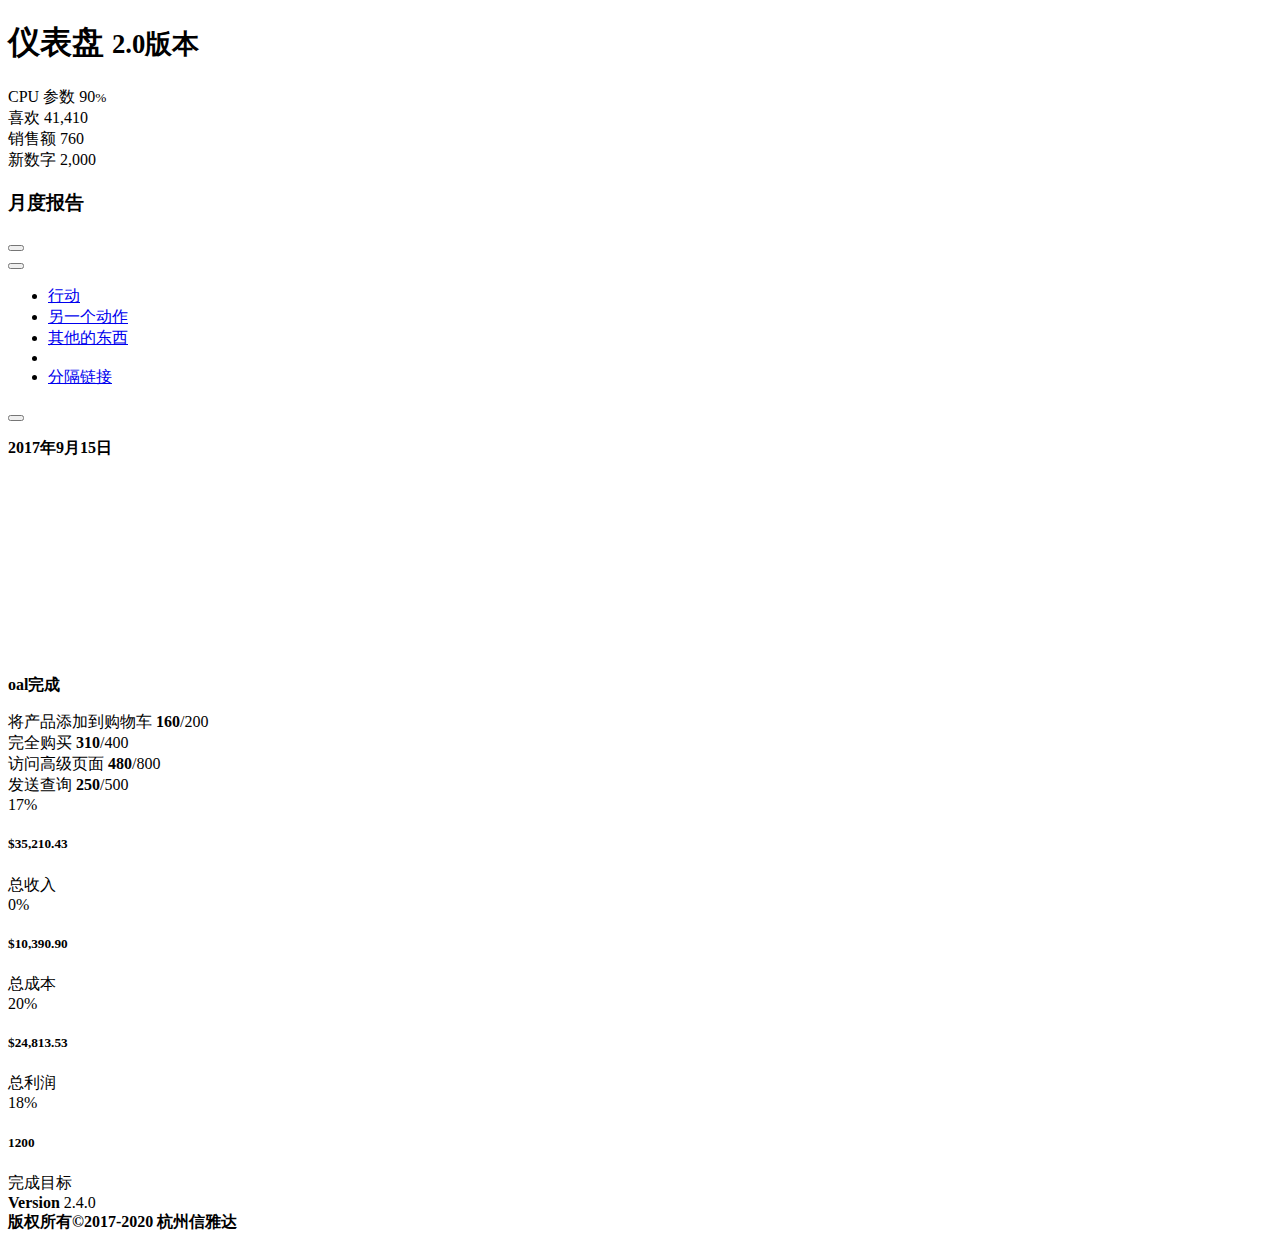
<file: src/main/resources/templates/index.html>
<!DOCTYPE html>
<html>
<head>
  <meta charset="utf-8"></meta>
  <meta http-equiv="主页" content="utf-8"></meta>
  <title>主页</title>
  <meta content="width=device-width, initial-scale=1, maximum-scale=1, user-scalable=no" name="viewport"></meta>
  <link rel="stylesheet" th:href="@{/css/bootstrap/dist/css/bootstrap.min.css}"></link>
  <link rel="stylesheet" th:href="@{/css/font-awesome/css/font-awesome.min.css}"></link>
  <link rel="stylesheet" th:href="@{/css/Ionicons/css/ionicons.min.css}"></link>
  <link rel="stylesheet" th:href="@{/css/datatables.net-bs/css/dataTables.bootstrap.min.css}"></link>
  <link rel="stylesheet" th:href="@{/css/dist/css/AdminLTE.min.css}"></link>
  <link rel="stylesheet" th:href="@{/css/dist/css/skins/_all-skins.min.css}"></link>
</head>
<body class="hold-transition skin-blue sidebar-mini">
<div class="wrapper">
  <!--主页面左边菜单和上部分横条公共部分-->
   <script th:src="@{/js/common/left.js}"></script>
 <!--结束-->
  <!-- Content Wrapper. Contains page content -->
  <div class="content-wrapper">
    <!-- Content Header (Page header) -->
    <section class="content-header">
      <h1>
        仪表盘
        <small> 2.0版本</small>
      </h1>
    </section>

    <!-- Main content -->
    <section class="content">
      <!-- Info boxes -->
      <div class="row">
        <div class="col-md-3 col-sm-6 col-xs-12">
          <div class="info-box">
            <span class="info-box-icon bg-aqua"><i class="ion ion-ios-gear-outline"></i></span>

            <div class="info-box-content">
              <span class="info-box-text">CPU 参数</span>
              <span class="info-box-number">90<small>%</small></span>
            </div>
            <!-- /.info-box-content -->
          </div>
          <!-- /.info-box -->
        </div>
        <!-- /.col -->
        <div class="col-md-3 col-sm-6 col-xs-12">
          <div class="info-box">
            <span class="info-box-icon bg-red"><i class="fa fa-google-plus"></i></span>

            <div class="info-box-content">
              <span class="info-box-text">喜欢</span>
              <span class="info-box-number">41,410</span>
            </div>
            <!-- /.info-box-content -->
          </div>
          <!-- /.info-box -->
        </div>
        <!-- /.col -->

        <!-- fix for small devices only -->
        <div class="clearfix visible-sm-block"></div>

        <div class="col-md-3 col-sm-6 col-xs-12">
          <div class="info-box">
            <span class="info-box-icon bg-green"><i class="ion ion-ios-cart-outline"></i></span>

            <div class="info-box-content">
              <span class="info-box-text">销售额</span>
              <span class="info-box-number">760</span>
            </div>
            <!-- /.info-box-content -->
          </div>
          <!-- /.info-box -->
        </div>
        <!-- /.col -->
        <div class="col-md-3 col-sm-6 col-xs-12">
          <div class="info-box">
            <span class="info-box-icon bg-yellow"><i class="ion ion-ios-people-outline"></i></span>

            <div class="info-box-content">
              <span class="info-box-text">新数字</span>
              <span class="info-box-number">2,000</span>
            </div>
            <!-- /.info-box-content -->
          </div>
          <!-- /.info-box -->
        </div>
        <!-- /.col -->
      </div>
      <!-- /.row -->

      <div class="row">
        <div class="col-md-12">
          <div class="box">
            <div class="box-header with-border">
              <h3 class="box-title">月度报告</h3>

              <div class="box-tools pull-right">
                <button type="button" class="btn btn-box-tool" data-widget="collapse"><i class="fa fa-minus"></i>
                </button>
                <div class="btn-group">
                  <button type="button" class="btn btn-box-tool dropdown-toggle" data-toggle="dropdown">
                    <i class="fa fa-wrench"></i></button>
                  <ul class="dropdown-menu" role="menu">
                    <li><a href="#">行动</a></li>
                    <li><a href="#">另一个动作</a></li>
                    <li><a href="#">其他的东西</a></li>
                    <li class="divider"></li>
                    <li><a href="#">分隔链接</a></li>
                  </ul>
                </div>
                <button type="button" class="btn btn-box-tool" data-widget="remove"><i class="fa fa-times"></i></button>
              </div>
            </div>
            <!-- /.box-header -->
            <div class="box-body">
              <div class="row">
                <div class="col-md-8">
                  <p class="text-center">
                    <strong>2017年9月15日</strong>
                  </p>

                  <div class="chart">
                    <!-- Sales Chart Canvas -->
                    <canvas id="salesChart" style="height: 180px;"></canvas>
                  </div>
                  <!-- /.chart-responsive -->
                </div>
                <!-- /.col -->
                <div class="col-md-4">
                  <p class="text-center">
                    <strong>oal完成</strong>
                  </p>

                  <div class="progress-group">
                    <span class="progress-text">将产品添加到购物车</span>
                    <span class="progress-number"><b>160</b>/200</span>

                    <div class="progress sm">
                      <div class="progress-bar progress-bar-aqua" style="width: 80%"></div>
                    </div>
                  </div>
                  <!-- /.progress-group -->
                  <div class="progress-group">
                    <span class="progress-text">完全购买</span>
                    <span class="progress-number"><b>310</b>/400</span>

                    <div class="progress sm">
                      <div class="progress-bar progress-bar-red" style="width: 80%"></div>
                    </div>
                  </div>
                  <!-- /.progress-group -->
                  <div class="progress-group">
                    <span class="progress-text">访问高级页面</span>
                    <span class="progress-number"><b>480</b>/800</span>

                    <div class="progress sm">
                      <div class="progress-bar progress-bar-green" style="width: 80%"></div>
                    </div>
                  </div>
                  <!-- /.progress-group -->
                  <div class="progress-group">
                    <span class="progress-text">发送查询</span>
                    <span class="progress-number"><b>250</b>/500</span>

                    <div class="progress sm">
                      <div class="progress-bar progress-bar-yellow" style="width: 80%"></div>
                    </div>
                  </div>
                  <!-- /.progress-group -->
                </div>
                <!-- /.col -->
              </div>
              <!-- /.row -->
            </div>
            <!-- ./box-body -->
            <div class="box-footer">
              <div class="row">
                <div class="col-sm-3 col-xs-6">
                  <div class="description-block border-right">
                    <span class="description-percentage text-green"><i class="fa fa-caret-up"></i> 17%</span>
                    <h5 class="description-header">$35,210.43</h5>
                    <span class="description-text">总收入</span>
                  </div>
                  <!-- /.description-block -->
                </div>
                <!-- /.col -->
                <div class="col-sm-3 col-xs-6">
                  <div class="description-block border-right">
                    <span class="description-percentage text-yellow"><i class="fa fa-caret-left"></i> 0%</span>
                    <h5 class="description-header">$10,390.90</h5>
                    <span class="description-text">总成本</span>
                  </div>
                  <!-- /.description-block -->
                </div>
                <!-- /.col -->
                <div class="col-sm-3 col-xs-6">
                  <div class="description-block border-right">
                    <span class="description-percentage text-green"><i class="fa fa-caret-up"></i> 20%</span>
                    <h5 class="description-header">$24,813.53</h5>
                    <span class="description-text">总利润</span>
                  </div>
                  <!-- /.description-block -->
                </div>
                <!-- /.col -->
                <div class="col-sm-3 col-xs-6">
                  <div class="description-block">
                    <span class="description-percentage text-red"><i class="fa fa-caret-down"></i> 18%</span>
                    <h5 class="description-header">1200</h5>
                    <span class="description-text">完成目标</span>
                  </div>
                  <!-- /.description-block -->
                </div>
              </div>
              <!-- /.row -->
            </div>
            <!-- /.box-footer -->
          </div>
          <!-- /.box -->
        </div>
        <!-- /.col -->
      </div>
    </section>
  </div>
  <footer class="main-footer">
    <div class="pull-right hidden-xs">
      <b>Version</b> 2.4.0
    </div>
    <strong>版权所有©2017-2020 杭州信雅达</strong>
  </footer>
  <div class="control-sidebar-bg"></div>
</div>
<script th:src="@{/js/jquery/dist/jquery.min.js}"></script>
<script th:src="@{/js/fastclick/lib/fastclick.js}"></script>
<script th:src="@{/js/adminlte.min.js}"></script>
</body>
</html>
</file>
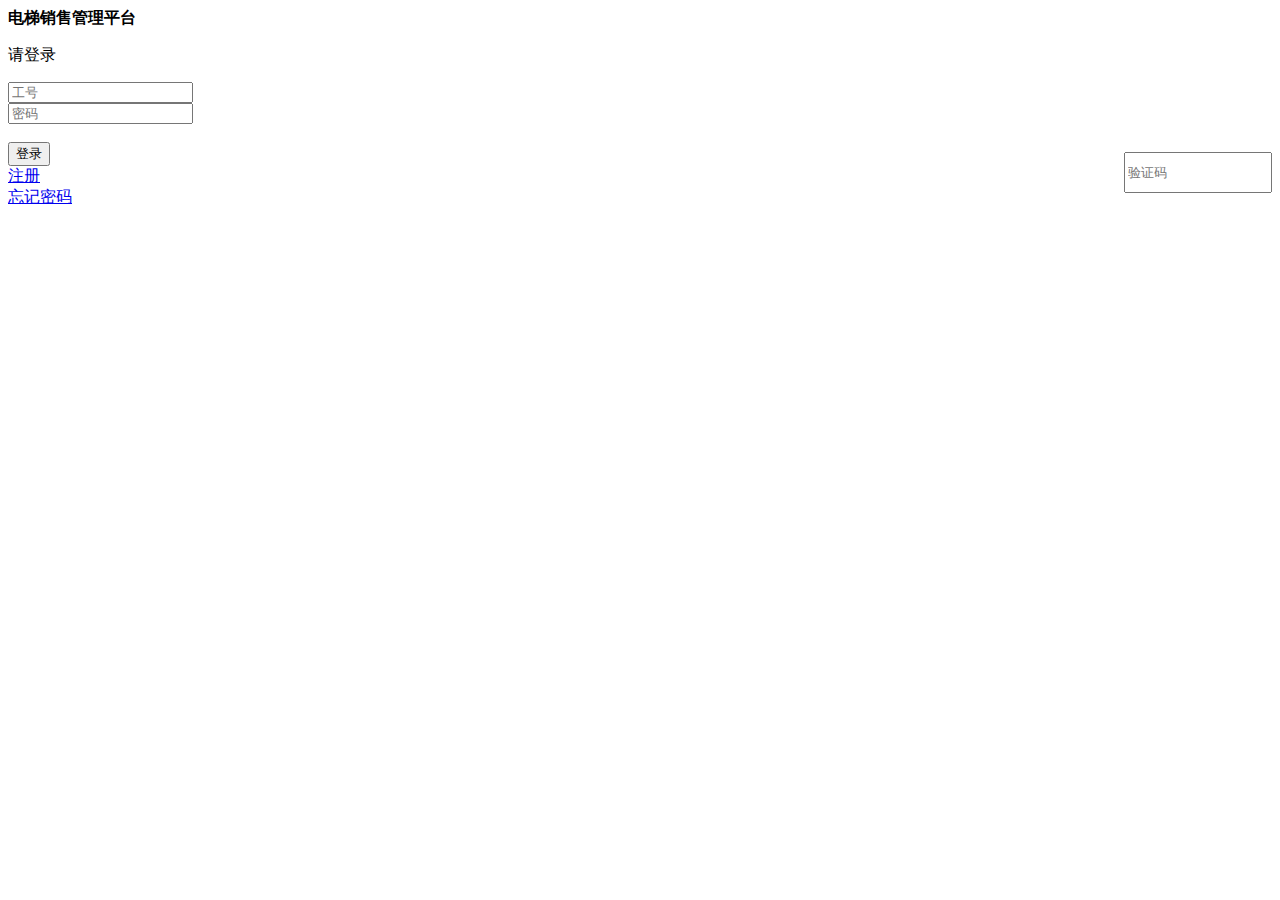
<file: src/main/resources/templates/login.html>
<!DOCTYPE html>
<html>
<head>
<meta charset="utf-8"></meta>
<meta http-equiv="content-type" content="UTF-8"></meta>
<title>登录</title>
<meta
	content="width=device-width, initial-scale=1, maximum-scale=1, user-scalable=no"
	name="viewport"></meta>
<link rel="stylesheet" th:href="@{/css/bootstrap/dist/css/bootstrap.min.css}" type="text/css"></link>
<link rel="stylesheet" th:href="@{/css/dist/css/AdminLTE.min.css}" type="text/css"></link>
<link rel="stylesheet" th:href="@{https://cdn.bootcss.com/sweetalert/1.1.3/sweetalert.min.css}"></link>
<script th:src="@{/js/jquery-1.7.2.min.js}"></script>
<script th:src="@{/js/sweetalert.min.js}"></script>
<script th:src="@{/js/base64.js}"></script>
<script type="text/javascript">
   //登录
     var base = new Base64();
     $(document).ready(function(){
        $('#login').click(function(){
        var user_work_number=$("#user_work_number").val();
        var password=$("#password").val();
		//使用base64进行前端密码加密
		var basepassword=base.encode(password);
		alert("加密前："+password+"-------"+"加密后："+basepassword);
            $.ajax({
                    type : "POST",
                    url : "http://47.93.103.22/login/submitlogin",
                    data : {
                        "user_work_number" : $("#user_work_number").val(),
                        "basepassword" : basepassword,
                        "verification": $("#verification").val()
                    },
                    dataType : "json",
                    success : function(data) {
                        if (data.result == "0") {
                         	swal({ 
							    title: "您确定要登录吗？", 
							    text: "您真的要登录吗？", 
							    type: "warning", 
							    showCancelButton: true, 
							    closeOnConfirm: false, 
							    confirmButtonText: "是的，我要登录", 
							    confirmButtonColor: "#ec6c62" 
							},function(){
								window.location.href ="/index";
							})
                        }  else if(data.result =="1"){
                            swal("用户名不能为空", "error");
                        }  else if(data.result =="2"){
                            swal("密码不能为空", "error");
                        }  else if(data.result =="3"){
                            swal("验证码不能为空", "error");
                        }  else if(data.result =="4"){
                            swal("用户名或者密码不对", "error");
                        }  else if(data.result =="5"){
                            swal("验证码错误", "error");
                        }
                    }
               });
        });
        
        //刷新验证码
        $("#shuaxin").click(function(){
           window.location.reload();
        });
    });
  </script>
</head>
<body class="hold-transition login-page">
	<div class="login-box">
		<div class="login-logo">
			<b>电梯销售管理平台</b>
		</div>
		<!-- /.login-logo -->
		<div class="login-box-body">
			<p class="login-box-msg">请登录</p>
			<div class="form-group has-feedback">
				<input type="text" class="form-control" id="user_work_number" placeholder="工号" />
				<span class="glyphicon glyphicon-envelope form-control-feedback"></span>
			</div>
			<div class="form-group has-feedback">
				<input type="password" class="form-control" id="password"
					placeholder="密码" /> <span
					class="glyphicon glyphicon-lock form-control-feedback"></span>
			</div>
			<div class="row">
				<div class="col-xs-8">
					<div class="checkbox icheck">
						<img id="shuaxin" th:src="@{/getGifCode}" />
					</div>
				</div>

				<div class="col-xs-4">
					<input type="text" id="verification" placeholder="验证码"
						style="float: right;width:140px;height:35px;margin-top:10px;margin-bottom: 5px;" />
				</div>
				<div class="col-xs-4">
					<button type="submit" id="login"
						class="btn btn-primary btn-block btn-flat">登录</button>
				</div>
				<div class="social-auth-links text-center">
					<a href="toRegist">注册</a>
				</div>
			</div>
			<div class="social-auth-links text-center">
				<a href="reset">忘记密码</a>
			</div>
		</div>
	</div>
</body>
</html>
</file>
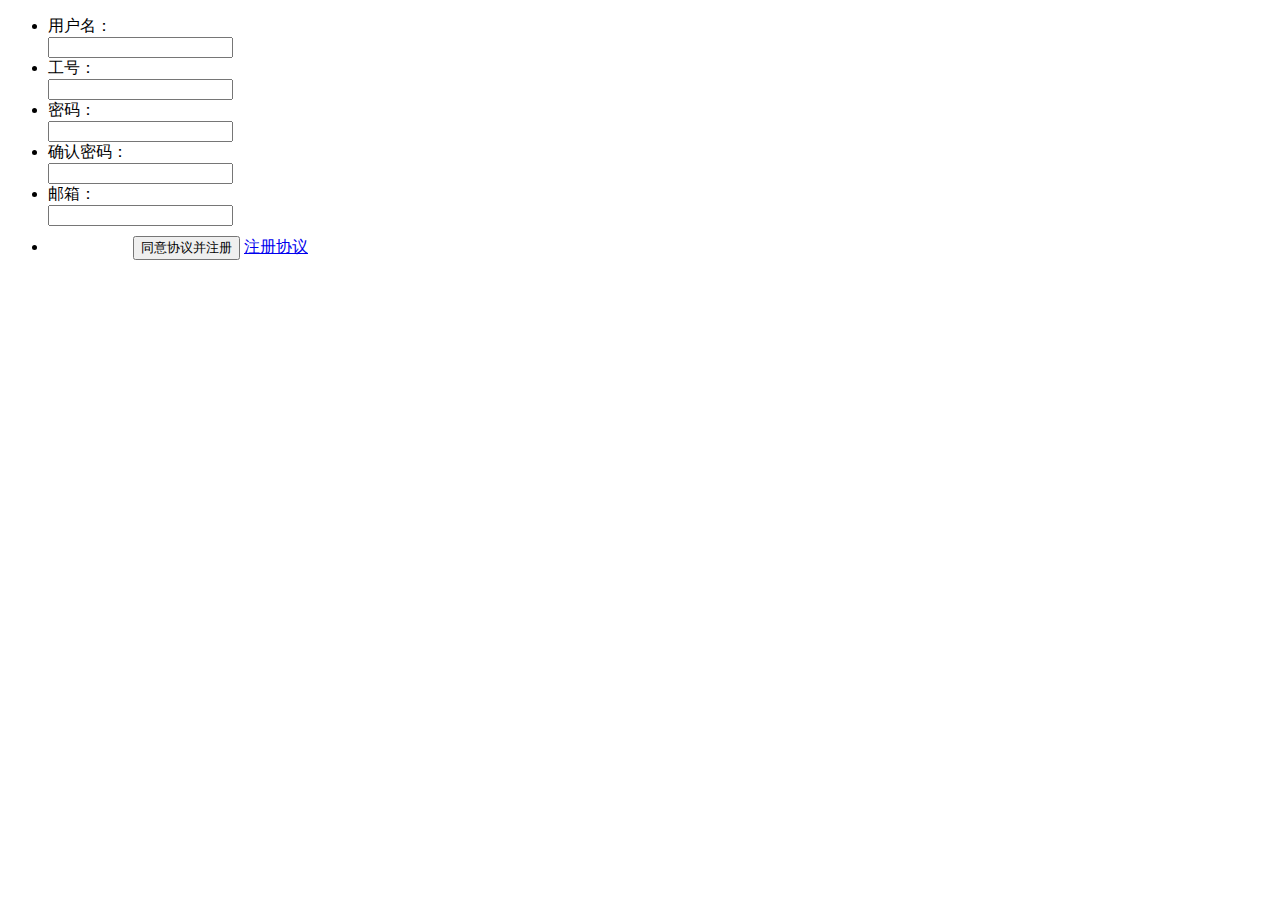
<file: src/main/resources/templates/register.html>
<!DOCTYPE html>
<html lang="en">
<head>
    <meta charset="UTF-8" />
    <title>Title</title>
</head>
<body>
<div class="web_login">
    <form name="form2" id="regUser" accept-charset="utf-8"  action="/register" method="post">
        <ul class="reg_form" id="reg-ul">
            <div id="userCue" class="cue"></div>
            <li>
                <label for="username"  class="input-tips2">用户名：</label>
                <div class="inputOuter2">
                    <input type="text" id="username" name="username" maxlength="16" class="inputstyle2"/>
                </div>
            </li>
            <li>
                <label for="work_number"  class="input-tips2">工号：</label>
                <div class="inputOuter2">
                    <input type="text" id="work_number" name="work_number" maxlength="16" class="inputstyle2"/>
                </div>
            </li>
            <li>
                <label for="password" class="input-tips2">密码：</label>
                <div class="inputOuter2">
                    <input type="password" id="password"  name="password" maxlength="16" class="inputstyle2"/>
                </div>
            </li>
            <li>
                <label for="password2" class="input-tips2">确认密码：</label>
                <div class="inputOuter2">
                    <input type="password" id="password2" name="password2" maxlength="16" class="inputstyle2" />
                </div>
            </li>
            <li>
                <label for="user_email"  class="input-tips2">邮箱：</label>
                <div class="inputOuter2">
                    <input type="email" id="user_email" name="user_email" maxlength="16" class="inputstyle2"/>
                </div>
            </li>
            <li>
                <div class="inputArea">
                    <input type="submit" id="reg"  style="margin-top:10px;margin-left:85px;" class="button_blue" value="同意协议并注册"/> <a href="#" class="zcxy" target="_blank">注册协议</a>
                </div>
            </li><div class="cl"></div>
        </ul>
    </form>
</div>
</body>
</html>
</file>
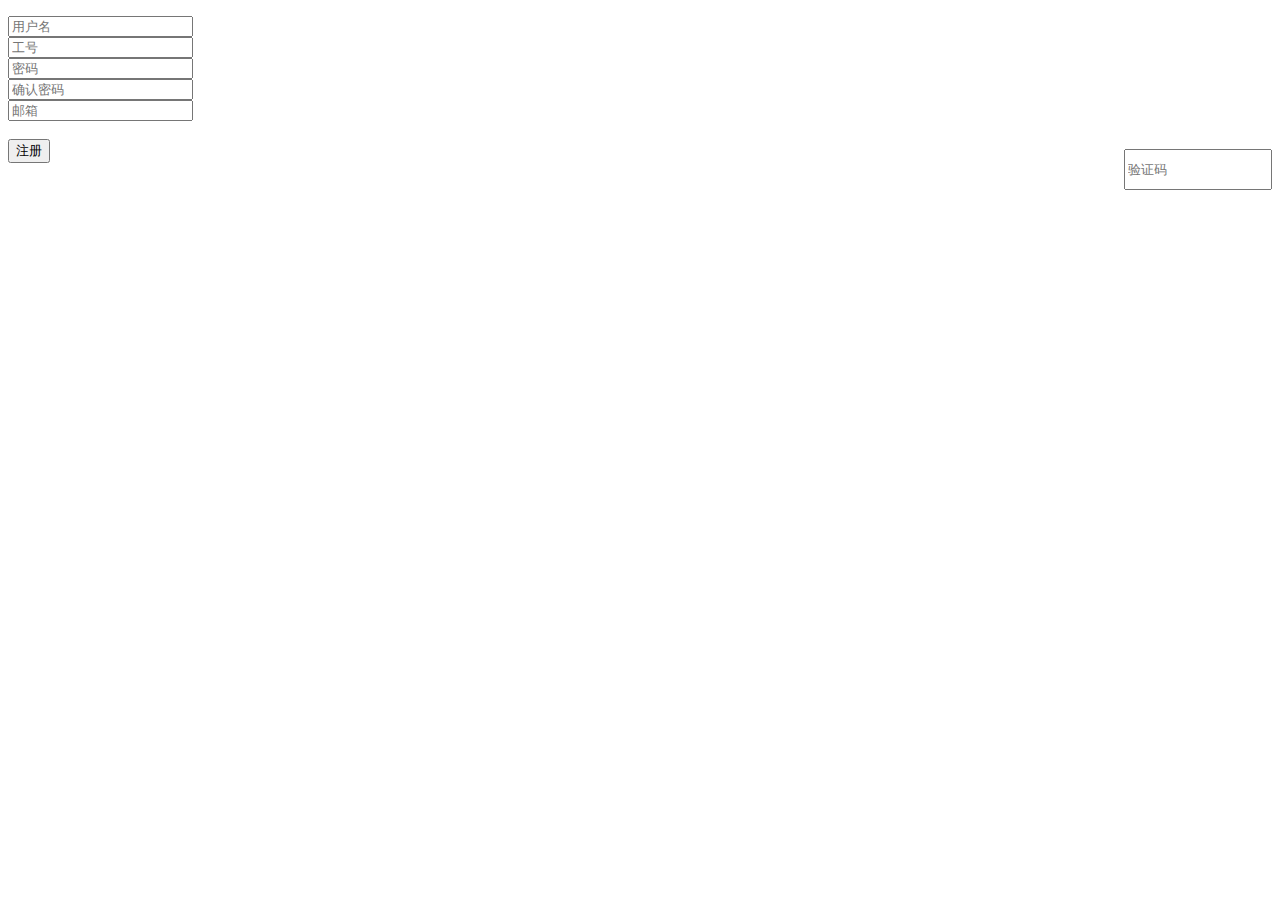
<file: src/main/resources/templates/register1.html>
<!DOCTYPE html>
<html>
<head>
<meta charset="utf-8"></meta>
<meta http-equiv="content-type" content="UTF-8"></meta>
<title>登录</title>
<meta
	content="width=device-width, initial-scale=1, maximum-scale=1, user-scalable=no"
	name="viewport"></meta>
<link rel="stylesheet" th:href="@{/css/bootstrap/dist/css/bootstrap.min.css}" type="text/css"></link>
<link rel="stylesheet" th:href="@{/css/dist/css/AdminLTE.min.css}" type="text/css"></link>
<link rel="stylesheet" th:href="@{https://cdn.bootcss.com/sweetalert/1.1.3/sweetalert.min.css}"></link>
<script th:src="@{/js/jquery-1.7.2.min.js}"></script>
<script th:src="@{/js/sweetalert.min.js}"></script>
<script th:src="@{/js/base64.js}"></script>
<script type="text/javascript">
   //登录
     var base = new Base64();
     $(document).ready(function(){
        $('#register').click(function(){
        var user_name = $("#user_name").val();
        var user_work_number = $("#user_work_number").val();
        var user_password = $("#user_password").val();
        var user_email = $("#user_email").val();
		/* //使用base64进行前端密码加密
		var basepassword=base.encode(password); 
		alert("加密前："+password+"-------"+"加密后："+basepassword);*/
            $.ajax({
                    type : "POST",
                    url : "/register1",
                    data : {
                    	"username" : $("#user_name").val(),
                        "user_work_number" : $("#user_work_number").val(),
                        "user_password" : $("#user_password").val(),
                        "password" : $("#password").val(),
                        "verification": $("#verification").val(),
                        "user_email" : $("#user_email").val()
                    },
                    dataType : "json",
                    success : function(data) {
                        if (data.result == "0") {
                         	swal({ 
							    title: "确定注册吗？", 
							    text: "账号可注册", 
							    type: "warning", 
							    showCancelButton: true, 
							    closeOnConfirm: false, 
							    confirmButtonText: "注册", 
							    confirmButtonColor: "#ec6c62" 
							},function(){
								window.location.href ="/";
							})
                        }  else if(data.result =="1"){
                            swal("用户名不能为空", "error");
                        }  else if(data.result =="2"){
                            swal("密码不能为空", "error");
                        }  else if(data.result =="3"){
                            swal("密码不能为空", "error");
                        }  else if(data.result =="7"){
                            swal("两次输入密码不一致", "error");
                        }  else if(data.result =="5"){
                            swal("验证码不能为空", "error");
                        }  else if(data.result =="4"){
                            swal("工号不能为空", "error");
                        }  else if(data.result =="6"){
                            swal("验证码错误", "error");
                        }
                        else if(data.result =="8"){
                            swal("工号已存在", "error");
                        }
                    }
               });
        });
        
        //刷新验证码
        $("#shuaxin").click(function(){
           window.location.reload();
        });
    });
  </script>
</head>
<body class="hold-transition login-page">
	<div class="login-box">
		<div class="login-logo">
			<b></b>
		</div>
		<!-- /.login-logo -->
		<div class="login-box-body">
			<p class="login-box-msg"></p>
			<div class="form-group has-feedback">
				<input type="text" class="form-control" id="user_name" placeholder="用户名" />
				<span class="glyphicon glyphicon-envelope form-control-feedback"></span>
			</div>
			
			<div class="form-group has-feedback">
				<input type="text" class="form-control" id="user_work_number" placeholder="工号" />
				<span class="glyphicon glyphicon-envelope form-control-feedback"></span>
			</div>
			
			<div class="form-group has-feedback">
				<input type="password" class="form-control" id="user_password"
					placeholder="密码" /> <span
					class="glyphicon glyphicon-lock form-control-feedback"></span>
			</div>
			<div class="form-group has-feedback">
				<input type="password" class="form-control" id="password"
					placeholder="确认密码" /> <span
					class="glyphicon glyphicon-lock form-control-feedback"></span>
			</div>
			<div class="form-group has-feedback">
				<input type="email" class="form-control" id="user_email" placeholder="邮箱" />
				<span class="glyphicon glyphicon-envelope form-control-feedback"></span>
			</div>
			<div class="row">
				<div class="col-xs-8">
					<div class="checkbox icheck">
						<img id="shuaxin" th:src="@{/getGifCode}" />
					</div>
				</div>

				<div class="col-xs-4">
					<input type="text" id="verification" placeholder="验证码"
						style="float: right;width:140px;height:35px;margin-top:10px;margin-bottom: 5px;" />
				</div>
				<div class="col-xs-4">
					<button type="submit" id="register"
						class="btn btn-primary btn-block btn-flat">注册</button>
				</div>
				
			</div>
			
		</div>
	</div>
</body>
</html>
</file>
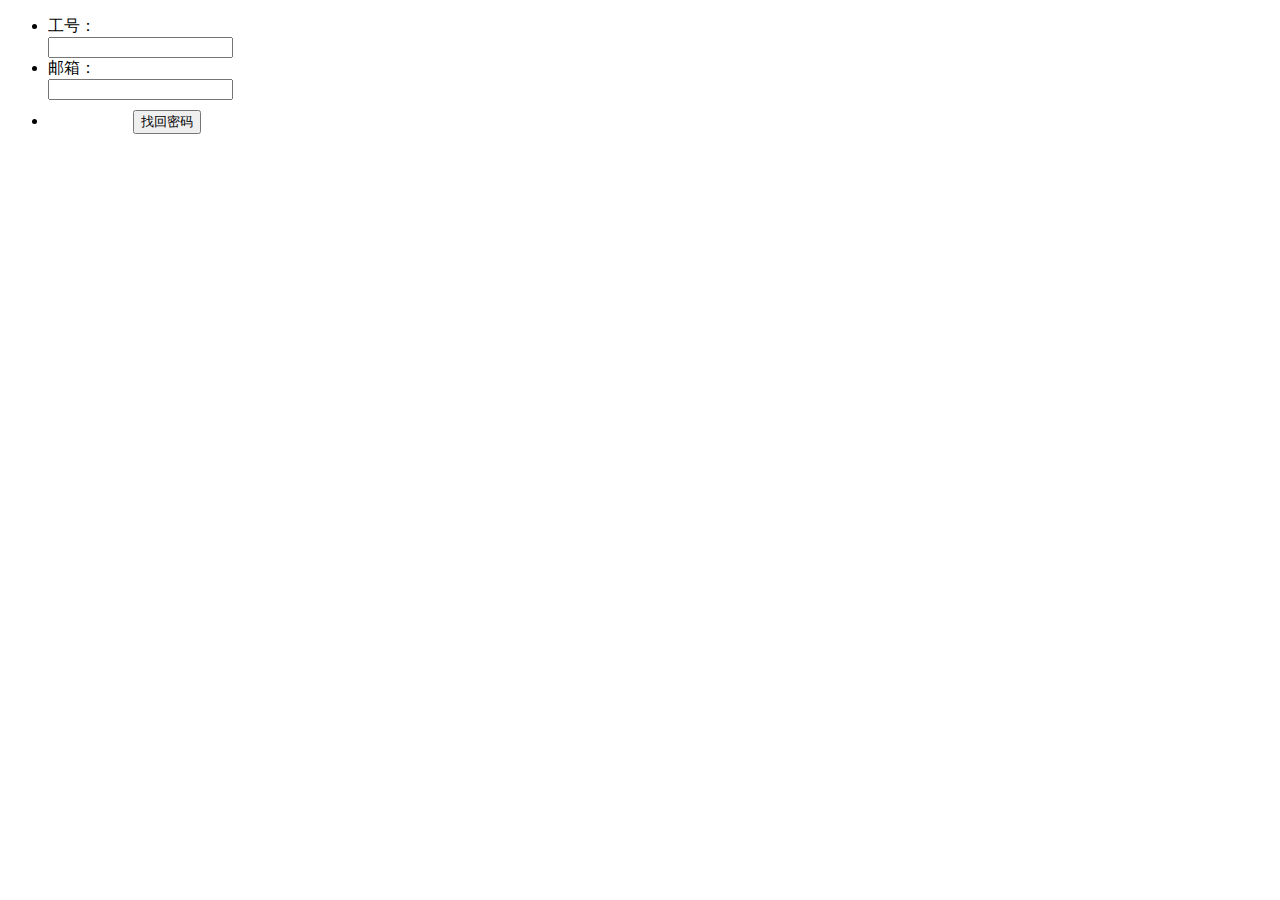
<file: src/main/resources/templates/reset.html>
<!DOCTYPE html>
<html lang="en">
<head>
    <meta charset="UTF-8" />
    <title>忘记密码</title>
</head>
<body>
<div class="web_login">
    <form name="form2" id="resetUser" accept-charset="utf-8"  action="/sendEmail" method="post">
        <ul class="reg_form" id="reg-ul">
            <li>
                <label for="user_work_number"  class="input-tips2">工号：</label>
                <div class="inputOuter2">
                    <input type="text" id="user_work_number" name="user_work_number" maxlength="16" class="inputstyle2"/>
                </div>
            </li>
            <li>
                <label for="user_email"  class="input-tips2">邮箱：</label>
                <div class="inputOuter2">
                    <input type="email" id="user_email" name="user_email" maxlength="16" class="inputstyle2"/>
                </div>
            </li>
            <li>
                <div class="inputArea">
                    <input type="submit" id="reg" style="margin-top:10px;margin-left:85px;" class="button_blue" value="找回密码"/>
                </div>
            </li><div class="cl"></div>
        </ul>
    </form>
</div>
</body>
</html>
</file>
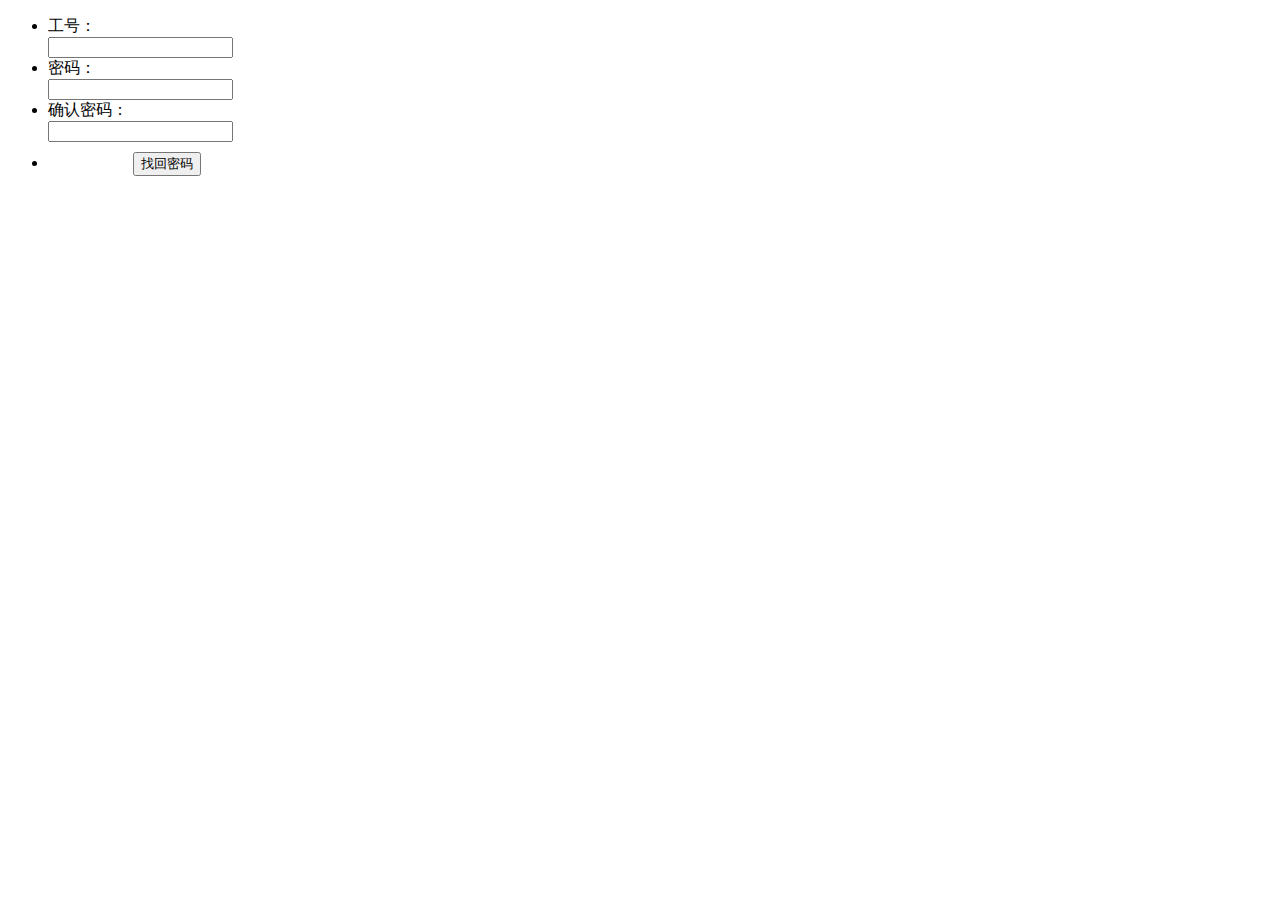
<file: src/main/resources/templates/resetPass.html>
<!DOCTYPE html>
<html lang="en">
<head>
    <meta charset="UTF-8" />
    <title>重置密码</title>
</head>
<body>
<div class="web_login">
    <form name="form2" id="resetUser" accept-charset="utf-8"  action="/resetpass" method="post">
        <ul class="reg_form" id="reg-ul">
        
            <li>
                <label for="user_work_number" class="input-tips2">工号：</label>
                <div class="inputOuter2">
                    <input type="text" id="user_work_number"  name="user_work_number" maxlength="16" class="inputstyle2"/>
                </div>
            </li>
            <li>
                <label for="password" class="input-tips2">密码：</label>
                <div class="inputOuter2">
                    <input type="password" id="password"  name="password" maxlength="16" class="inputstyle2"/>
                </div>
            </li>
            <li>
                <label for="password2" class="input-tips2">确认密码：</label>
                <div class="inputOuter2">
                    <input type="password" id="password2" name="password2" maxlength="16" class="inputstyle2" />
                </div>
            </li>
            <li>
                <div class="inputArea">
                    <input type="submit" id="reg" style="margin-top:10px;margin-left:85px;" class="button_blue" value="找回密码"/>
                </div>
            </li><div class="cl"></div>
        </ul>
    </form>
</div>
</body>
</html>
</file>
